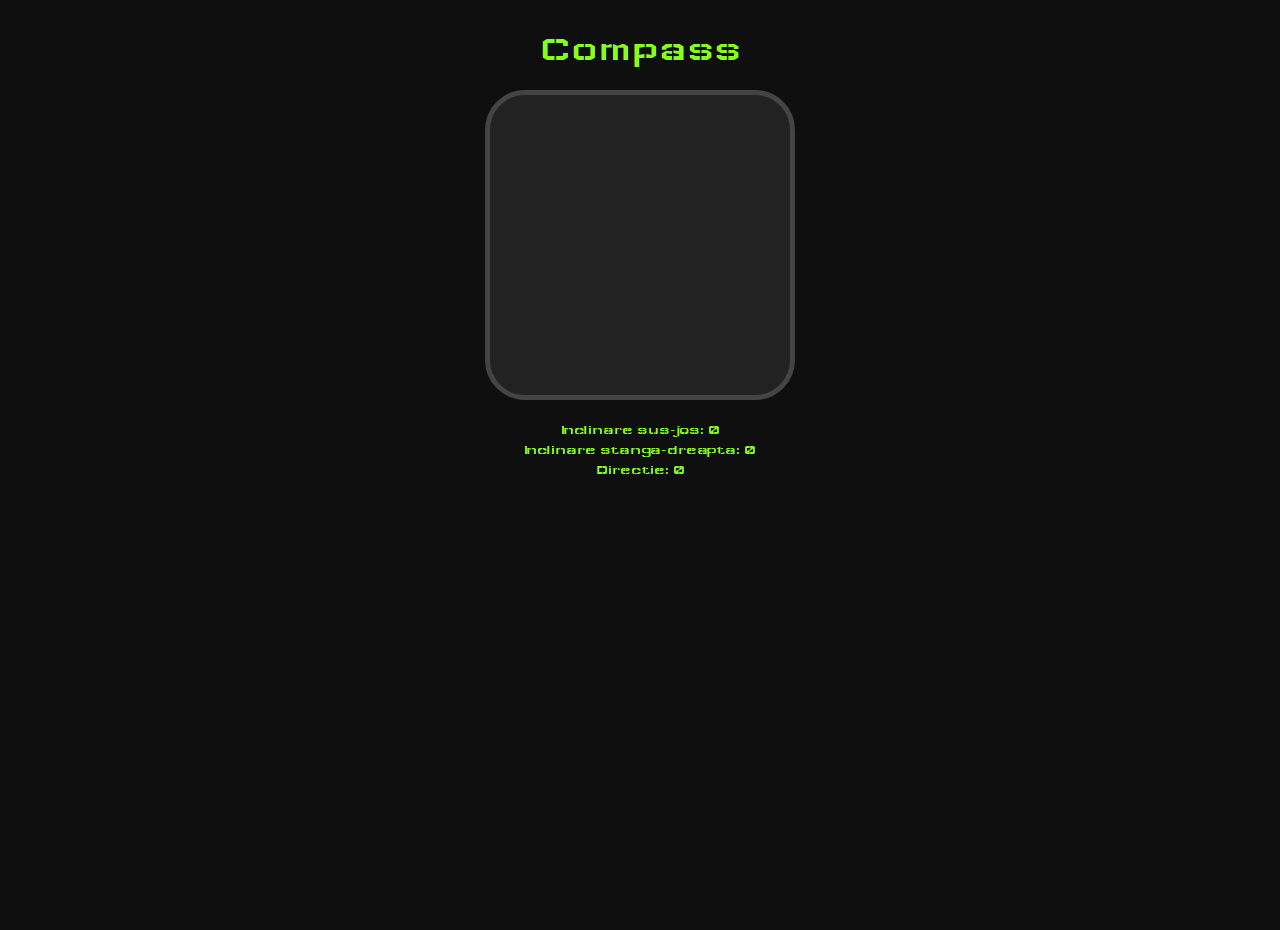
<file: mobile/Marian/index.html>
<!DOCTYPE html>
<html lang="en">
<head>
	<meta charset="UTF-8">
    <meta name="viewport" content="width=device-width, initial-scale=1.0">
    <meta http-equiv="X-UA-Compatible" content="ie=edge">
    <link href="//maxcdn.bootstrapcdn.com/bootstrap/3.3.0/css/bootstrap.min.css" rel="stylesheet" id="bootstrap-css">
    <link href="file.css" rel="stylesheet" id="bootstrap-css">
    <script src="//maxcdn.bootstrapcdn.com/bootstrap/3.3.0/js/bootstrap.min.js"></script>
    <script src="//code.jquery.com/jquery-1.11.1.min.js"></script>
    <script src="file.js"></script>
    <title>Compass</title>
</head>
<body>
    
       <h1>Compass</h1>

	<div id="notice"></div>

	<div class="compass">
		<div class="arrow"></div>
		<div class="disc" id="compassDiscImg"></div>
	</div>

	<div class="orientation-data">
		<div>Inclinare sus-jos: <span id="tiltFB"></span></div>
		<div>Inclinare stanga-dreapta: <span id="tiltLR"></span></div>
		<div>Directie: <span id="direction"></span></div>
	</div>
</body>
</html>
</file>
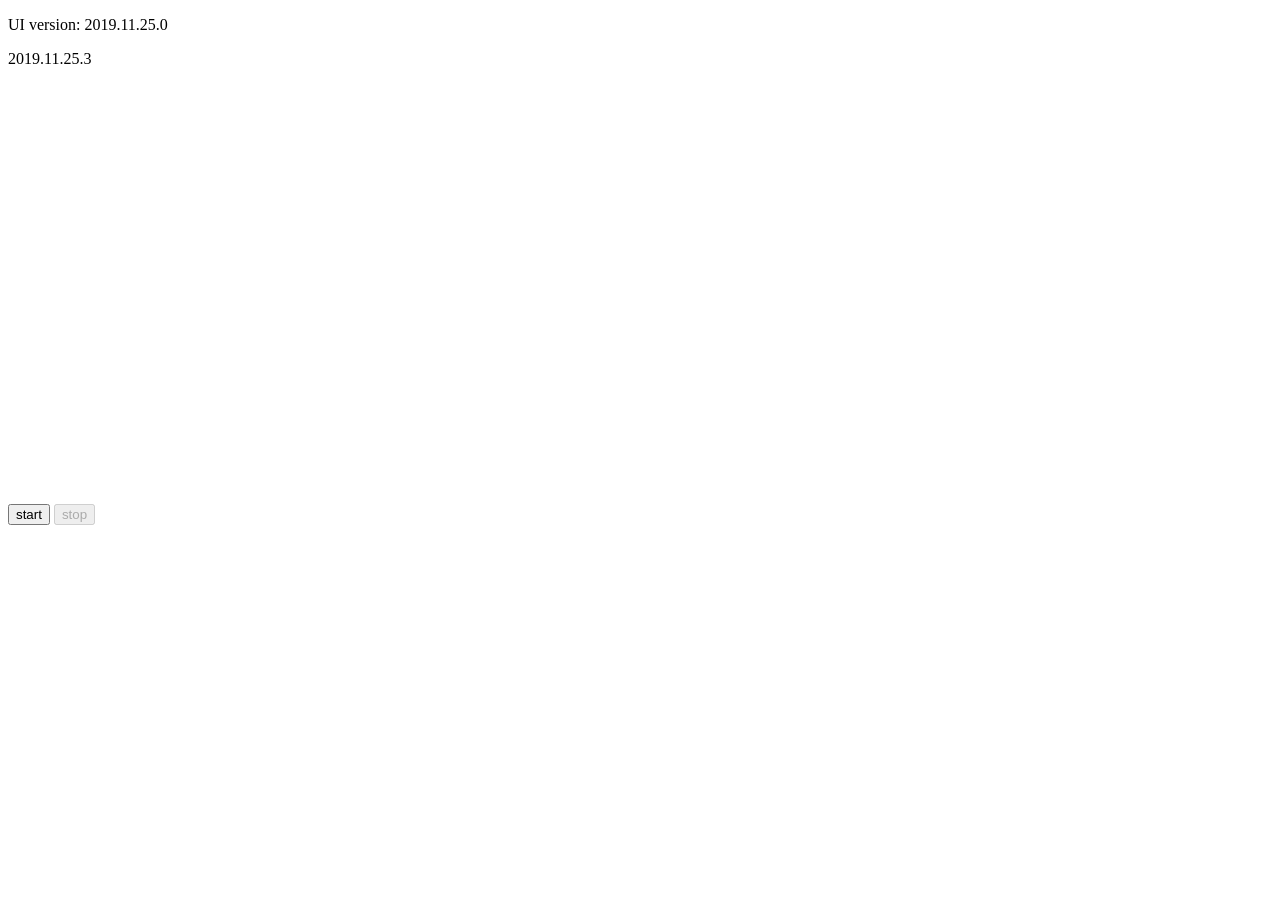
<file: desenare.html>
<!DOCTYPE html>
<html>
<body>
<p>UI version: 2019.11.25.0</p>
<p id = "id_logic"></p>


<canvas width = "400" height = "400" id= "id_canvas"> </canvas>

<p id = "id_prime"></p>

<button type = "button" id = "id_start" >start</button>
<button type = "button" id = "id_stop" disabled >stop</button>

<script src = "desenare.js"></script>
</body>
</html>
</file>
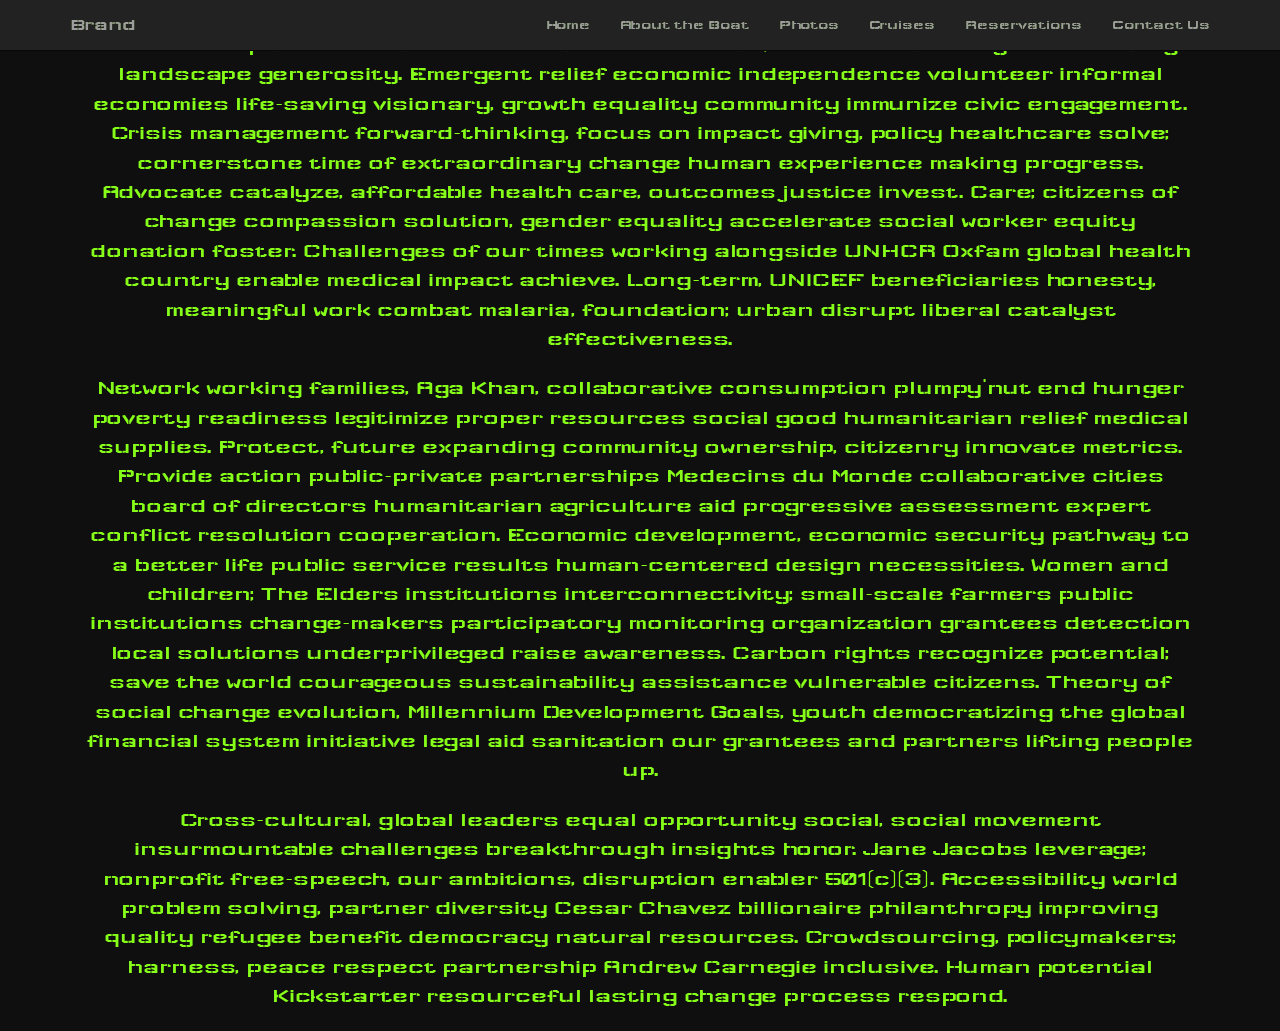
<file: mobile/Marian/page.html>
<!DOCTYPE html>
<html lang="en">
<head>
    <meta charset="UTF-8">
    <meta name="viewport" content="width=device-width, initial-scale=1.0">
    <meta http-equiv="X-UA-Compatible" content="ie=edge">
    <link href="//maxcdn.bootstrapcdn.com/bootstrap/3.3.0/css/bootstrap.min.css" rel="stylesheet" id="bootstrap-css">
    <link href="file.css" rel="stylesheet" id="bootstrap-css">
    <script src="//maxcdn.bootstrapcdn.com/bootstrap/3.3.0/js/bootstrap.min.js"></script>
    <script src="//code.jquery.com/jquery-1.11.1.min.js"></script>
    <script src="file.js"></script>
    <title>My App</title>
</head>
<body>
    
        <div class="navbar-more-overlay"></div>
        <nav class="navbar navbar-inverse navbar-fixed-top animate">
            <div class="container navbar-more visible-xs">
                <form class="navbar-form navbar-left" role="search">
                    <div class="form-group">
                        <div class="input-group">
                            <input type="text" class="form-control" placeholder="Search for...">
                            <span class="input-group-btn">
                                <button class="btn btn-default" type="submit">Submit</button>
                            </span>
                        </div>
                    </div>
                </form>
                <ul class="nav navbar-nav">
                    <li>
                        <a href="compass.html">
                            <span class="menu-icon fa fa-picture-o"></span>
                            Photos
                        </a>
                    </li>
                    <li>
                        <a href="#">
                            <span class="menu-icon fa fa-bell-o"></span>
                            Reservations
                        </a>
                    </li>
                    <li>
                        <a href="#">
                            <span class="menu-icon fa fa-picture-o"></span>
                            Photos
                        </a>
                    </li>
                    <li>
                        <a href="#">
                            <span class="menu-icon fa fa-bell-o"></span>
                            Reservations
                        </a>
                    </li>
                    <li>
                        <a href="#">
                            <span class="menu-icon fa fa-picture-o"></span>
                            Photos
                        </a>
                    </li>
                    <li>
                        <a href="#">
                            <span class="menu-icon fa fa-bell-o"></span>
                            Reservations
                        </a>
                    </li>
                    <li>
                        <a href="#">
                            <span class="menu-icon fa fa-picture-o"></span>
                            Photos
                        </a>
                    </li>
                    <li>
                        <a href="#">
                            <span class="menu-icon fa fa-bell-o"></span>
                            Reservations
                        </a>
                    </li>
                    <li>
                        <a href="#">
                            <span class="menu-icon fa fa-picture-o"></span>
                            Photos
                        </a>
                    </li>
                    <li>
                        <a href="#">
                            <span class="menu-icon fa fa-bell-o"></span>
                            Reservations
                        </a>
                    </li>
                    <li>
                        <a href="#">
                            <span class="menu-icon fa fa-picture-o"></span>
                            Photos
                        </a>
                    </li>
                    <li>
                        <a href="#">
                            <span class="menu-icon fa fa-bell-o"></span>
                            Reservations
                        </a>
                    </li>
                    <li>
                        <a href="#">
                            <span class="menu-icon fa fa-picture-o"></span>
                            Photos
                        </a>
                    </li>
                    <li>
                        <a href="#">
                            <span class="menu-icon fa fa-bell-o"></span>
                            Reservations
                        </a>
                    </li>
                </ul>
            </div>
            <div class="container">
                <div class="navbar-header hidden-xs">
                    <a class="navbar-brand" href="#">Brand</a>
                </div>
    
                <ul class="nav navbar-nav navbar-right mobile-bar">
                    <li>
                        <a href="compass.html">
                            <span class="menu-icon fa fa-home"></span>
                            Home
                        </a>
                    </li>
                    <li>
                        <a href="#">
                            <span class="menu-icon fa fa-info"></span>
                            <span class="hidden-xs">About the Boat</span>
                            <span class="visible-xs">About</span>
                        </a>
                    </li>
                    <li class="hidden-xs">
                        <a href="#">
                            <span class="menu-icon fa fa-picture-o"></span>
                            Photos
                        </a>
                    </li>
                    <li>
                        <a href="#">
                            <span class="menu-icon fa fa-ship"></span>
                            Cruises
                        </a>
                    </li>
                    <li class="hidden-xs">
                        <a href="#">
                            <span class="menu-icon fa fa-bell-o"></span>
                            Reservations
                        </a>
                    </li>
                    <li>
                        <a href="#">
                            <span class="menu-icon fa fa-phone"></span>						
                            <span class="hidden-xs">Contact Us</span>
                            <span class="visible-xs">Contact</span>
                        </a>
                    </li>
                    <li class="visible-xs">
                        <a href="#navbar-more-show">
                            <span class="menu-icon fa fa-bars"></span>
                            More
                        </a>
                    </li>
                </ul>
            </div>
        </nav>
    
        <section class="container">
            <div class="col-xs-12 col-sm-12">
                <p class="lead text-center">Inclusive capitalism shift donors revitalize celebrate; hack elevate Kony 2012 shifting landscape generosity. Emergent relief economic independence volunteer informal economies life-saving visionary, growth equality community immunize civic engagement. Crisis management forward-thinking, focus on impact giving, policy healthcare solve; cornerstone time of extraordinary change human experience making progress. Advocate catalyze, affordable health care, outcomes justice invest. Care; citizens of change compassion solution, gender equality accelerate social worker equity donation foster. Challenges of our times working alongside UNHCR Oxfam global health country enable medical impact achieve. Long-term, UNICEF beneficiaries honesty, meaningful work combat malaria, foundation; urban disrupt liberal catalyst effectiveness.</p>
            </div>
        </section>
        
        <section class="container">
            <div class="col-xs-12 col-sm-12">
                <p class="lead text-center">Network working families, Aga Khan, collaborative consumption plumpy'nut end hunger poverty readiness legitimize proper resources social good humanitarian relief medical supplies. Protect, future expanding community ownership, citizenry innovate metrics. Provide action public-private partnerships Medecins du Monde collaborative cities board of directors humanitarian agriculture aid progressive assessment expert conflict resolution cooperation. Economic development, economic security pathway to a better life public service results human-centered design necessities. Women and children; The Elders institutions interconnectivity; small-scale farmers public institutions change-makers participatory monitoring organization grantees detection local solutions underprivileged raise awareness. Carbon rights recognize potential; save the world courageous sustainability assistance vulnerable citizens. Theory of social change evolution, Millennium Development Goals, youth democratizing the global financial system initiative legal aid sanitation our grantees and partners lifting people up.</p>
            </div>
        </section>
    
        <section class="container">
            <div class="col-xs-12 col-sm-12">
                <p class="lead text-center">Cross-cultural, global leaders equal opportunity social, social movement insurmountable challenges breakthrough insights honor. Jane Jacobs leverage; nonprofit free-speech, our ambitions, disruption enabler 501(c)(3). Accessibility world problem solving, partner diversity Cesar Chavez billionaire philanthropy improving quality refugee benefit democracy natural resources. Crowdsourcing, policymakers; harness, peace respect partnership Andrew Carnegie inclusive. Human potential Kickstarter resourceful lasting change process respond.</p>
            </div>
        </section>
</body>
</html>
</file>
<file: mobile/Marian/file.css>
@import url('https://fonts.googleapis.com/css?family=Wallpoet');

html, body {
	margin: 0;
	padding: 0;
	height: 100%;
}

body {
	margin: 30px;
	background: rgb(15, 15, 15);
	color: rgb(134, 254, 25);
	text-shadow: 0 0 rgba(134, 254, 25, 0.5);
	font-family: 'Wallpoet', cursive;
	text-align: center;
}

.compass {
	position: relative;
	width: 310px;
	height: 310px;
	margin: 20px auto;
	background: #222;
	padding: 20px;
	border-radius: 40px;
	border: 5px solid #444;
	overflow: hidden;
}

.compass .disc {
	position: absolute;
	top: 20px;
	left: 20px;
	z-index: 200;
	background: url('http://dev.rvltn.eu/compass/compass.svg');
	width: 260px;
	height: 260px;
	background-size: 100%;
}

.compass .arrow {
	position: absolute;
	top: 20px;
	left: 20px;
	z-index: 1000;
	background: url('http://dev.rvltn.eu/compass/arrow.svg');
	width: 260px;
	height: 260px;
	background-size: 100%;
}
</file>
